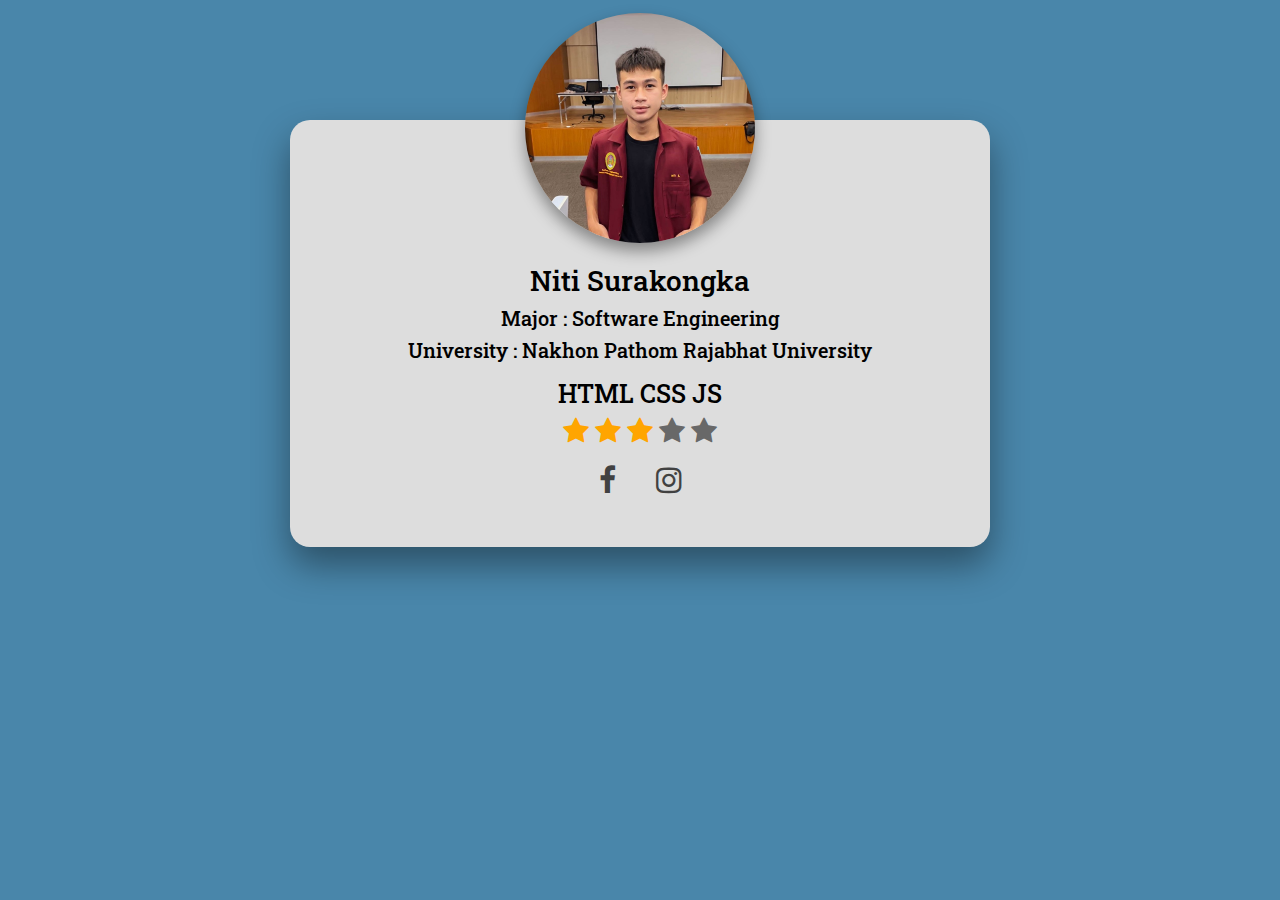
<file: index.html>
<!DOCTYPE html>
<html lang="en">
<head>
    <meta charset="UTF-8">
    <meta http-equiv="X-UA-Compatible" content="IE=edge">
    <meta name="viewport" content="width=device-width, initial-scale=1.0">
    <title>Profile</title>
    <link rel="icon" href="./img/—Pngtree—astronaut stickers_5409762.png">
    <link href="https://cdn.jsdelivr.net/npm/bootstrap@5.2.3/dist/css/bootstrap.min.css" rel="stylesheet">
    <link rel="stylesheet" href="https://cdnjs.cloudflare.com/ajax/libs/font-awesome/4.7.0/css/font-awesome.min.css">
    <script src="https://cdn.jsdelivr.net/npm/popper.js@1.16.0/dist/umd/popper.min.js"
        integrity="sha384-Q6E9RHvbIyZFJoft+2mJbHaEWldlvI9IOYy5n3zV9zzTtmI3UksdQRVvoxMfooAo"
        crossorigin="anonymous"></script>
    <link rel="stylesheet" href="main.css">
</head>
<body>
    <div class="profile">
        <div class="img">
            <img src="./img/S__23707652.jpg" alt="Profile-Image">
        </div>
        <div class="detail">
            <div class="name">
                <h3>Niti Surakongka</h3>
            </div>
            <div class="major">
                <h5>Major : Software Engineering</h5>
            </div>
            <div class="University">
                <h5>University : Nakhon Pathom Rajabhat University</h5>
            </div>
            <div class="star">
                <h3>HTML CSS JS</h3>
            </div>
            <div class="star">
                <span class="fa fa-star checked"></span>
                <span class="fa fa-star checked"></span>
                <span class="fa fa-star checked"></span>
                <span class="fa fa-star nochecked"></span>
                <span class="fa fa-star nochecked"></span>
            </div>
            <div class="contact">
                <div class="fb">
                    <a href="https://www.facebook.com/niti.surakongka" class="fa fa-facebook"></a>
                </div>
                <div class="ig">
                    <a href="https://www.instagram.com/eearth_nt/" class="fa fa-instagram"></a>
                </div>
            </div>
        </div>
    </div>
</body>
</html>
</file>
<file: main.css>
@import url('https://fonts.googleapis.com/css2?family=Roboto+Slab:wght@500&display=swap');

*{
    margin: 0px;
    padding: 0px;
    box-sizing: border-box;
}

body {
    font-family: 'Roboto Slab', serif;
    background-color: #4986aa;
    color: #000;
    display: flex;
    justify-content: center;
    align-items: center;
    text-align: center;
}

.profile {   
    width: 700px; 
    height: auto;  
    background-color: #ddd;
    margin: 7.5rem auto;
    padding: 1rem ;
    border-radius: 20px;
    box-shadow: 0 18px 36px 0 rgba(0, 0, 0, 0.4);
}

.img {
    position: absolute;
    transform: translateX(-50%);
    left: 50%;
    top: 13px;
    display: flex;
    justify-content: center; 
}

.img img {
    width: 230px;
    height: auto;
    border-radius: 50%;
    box-shadow: 0 8px 16px 0 rgba(0, 0, 0, 0.4);
}

.detail {
    margin: 8rem 0 1rem 0;
}

.detail .name {
    text-align: center;
    margin-top: 15px;
}

.contact {
    display: flex;
    justify-content: center;
    align-items: center;  
}

.fa {
    padding: 20px;
    font-size: 30px;
    text-align: center;
    text-decoration: none;
}

.fa-instagram:hover {
    color: #ff00bf9f;
}

.fa-facebook {
    color: rgb(65, 65, 65);
}

.fa-instagram {
    color: rgb(65, 65, 65);
}

.star{
    display: flex;
    justify-content: center;
    align-items: center;
}

.star h3{
    margin-top: 0.6rem;
    font-size: 25px;
}

.fa-star{
    padding: 0 3px 0 3px ;
    font-size: 28px;
}

.checked { 
    color: #ffa500;
}

.nochecked{
    color: rgb(104, 104, 104);
}  

@media screen and (max-width: 760px){

    .profile {   
        margin: 7.5rem 2rem;
    }
}

@media screen and (max-width: 450px) {

    .img {
        top: 23px;
    }

    .img img {
        width: 200px;
        height: auto;
    }
}
</file>
